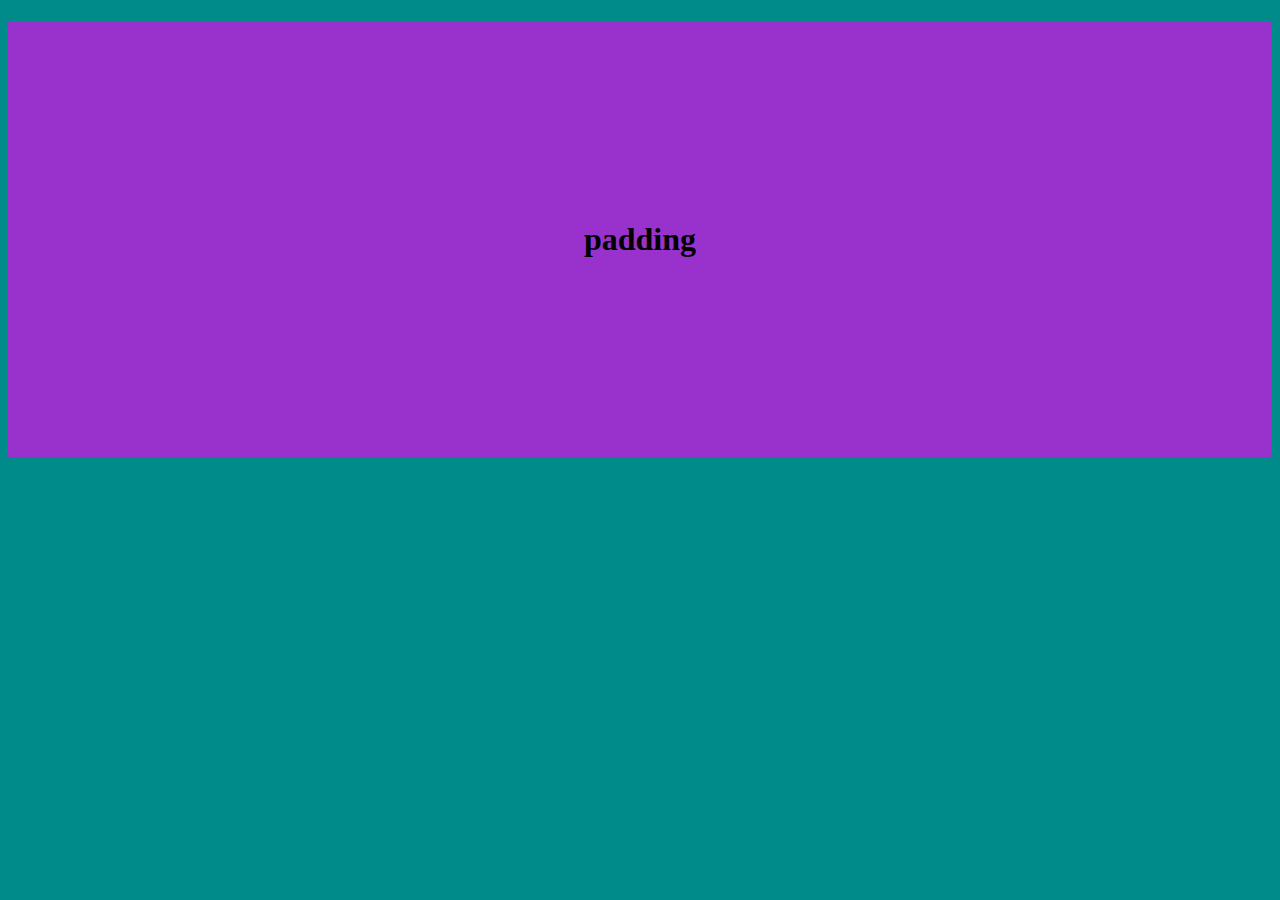
<file: test.html>
<!DOCTYPE html>
<html lang="en">
<head>
    <meta charset="UTF-8">
    <meta http-equiv="X-UA-Compatible" content="IE=edge">
    <meta name="viewport" content="width=device-width, initial-scale=1.0">
    <link rel="stylesheet" href="styletest.css">
    <title>Document</title>
</head>
<body>
    <h1>
        padding
    </h1>
</body>
</html>
</file>
<file: styletest.css>
h1{
  padding: 200px;
  background-color: darkorchid;
  text-align: center;
}
h1:hover{
    background-color: bisque;
    width: fit-content;
}
body{ 
    background-color: darkcyan;
}
</file>
